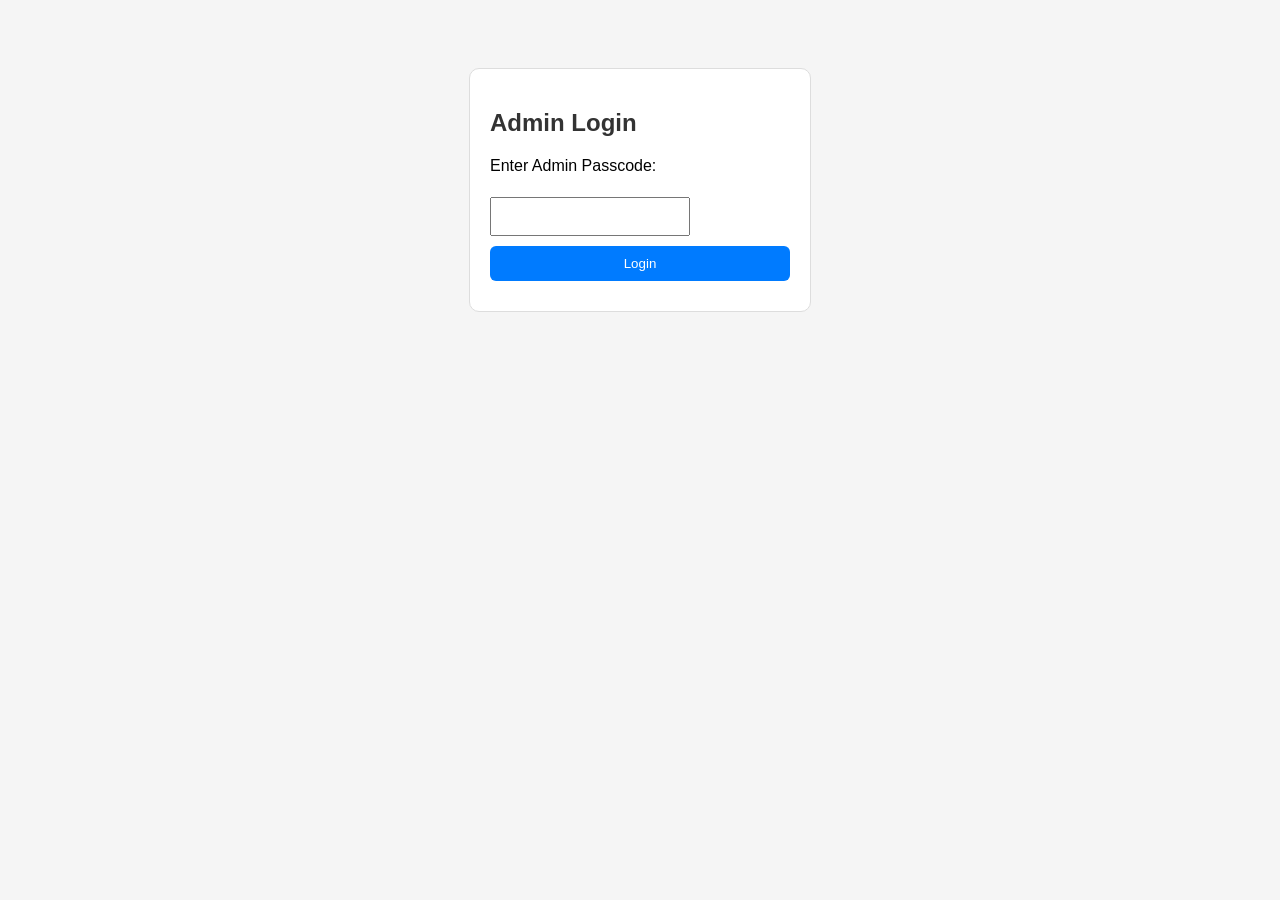
<file: admin.html>
<!DOCTYPE html>
<html lang="en">
<head>
  <meta charset="UTF-8">
  <title>TNF Admin</title>
  <link rel="stylesheet" href="styles.css">
</head>

<body>

  <!-- ADMIN LOGIN -->
  <div id="adminLoginScreen" style="padding:20px;">
    <h2>Admin Login</h2>
    <p>Enter Admin Passcode:</p>
    <input type="password" id="adminPasscode" maxlength="20" style="padding:10px;width:200px;">
    <button id="adminLoginBtn" class="adminBtn">Login</button>
    <div id="adminLoginStatus" style="margin-top:10px;color:red;"></div>
  </div>

  <!-- ADMIN CONTENT (HIDDEN UNTIL LOGIN) -->
  <div id="adminContent" style="display:none;">

    <h2>TNF Admin Page</h2>

    <h3>Security Tools</h3>
    <button id="generatePinsBtn" class="adminBtn">Generate PINs for All Players</button>

    <h3>Payments Log</h3>
    <div id="paymentsLog"></div>

    <h3>Upload Receipt</h3>
    <input type="text" id="receiptPlayer" placeholder="Player name">
    <input type="number" id="receiptAmount" placeholder="Amount">
    <input type="file" id="receiptFile" style="display:none;">
    <button id="chooseFileBtn" class="adminBtn">Choose File</button>
    <button id="uploadReceiptBtn" class="adminBtn">Upload Receipt</button>
    <div id="receiptStatus"></div>

    <h3>Release Slot</h3>
    <input type="text" id="releasePlayer" placeholder="Player name">
    <button id="releaseBtn" class="adminBtn">Release Player</button>
    <div id="releaseStatus"></div>

    <h3>Selected Teams</h3>
    <button id="publishSelectedBtn" class="adminBtn">Toggle Publish Selected Teams</button>
    <div id="selectedTeamsPreview"></div>

    <h3>Pending Goal/Assist Reports (Admin Approval)</h3>
    <div id="adminReportsArea" class="adminReportsBox"></div>
    <button id="approveReportBtn" class="adminBtn">Approve Selected Report</button>
    <button id="rejectReportBtn" class="adminBtn dangerBtn">Reject Selected Report</button>

  </div>

  <script src="scripts/common.js"></script>
  <script src="scripts/admin.js"></script>

</body>
</html>
</file>
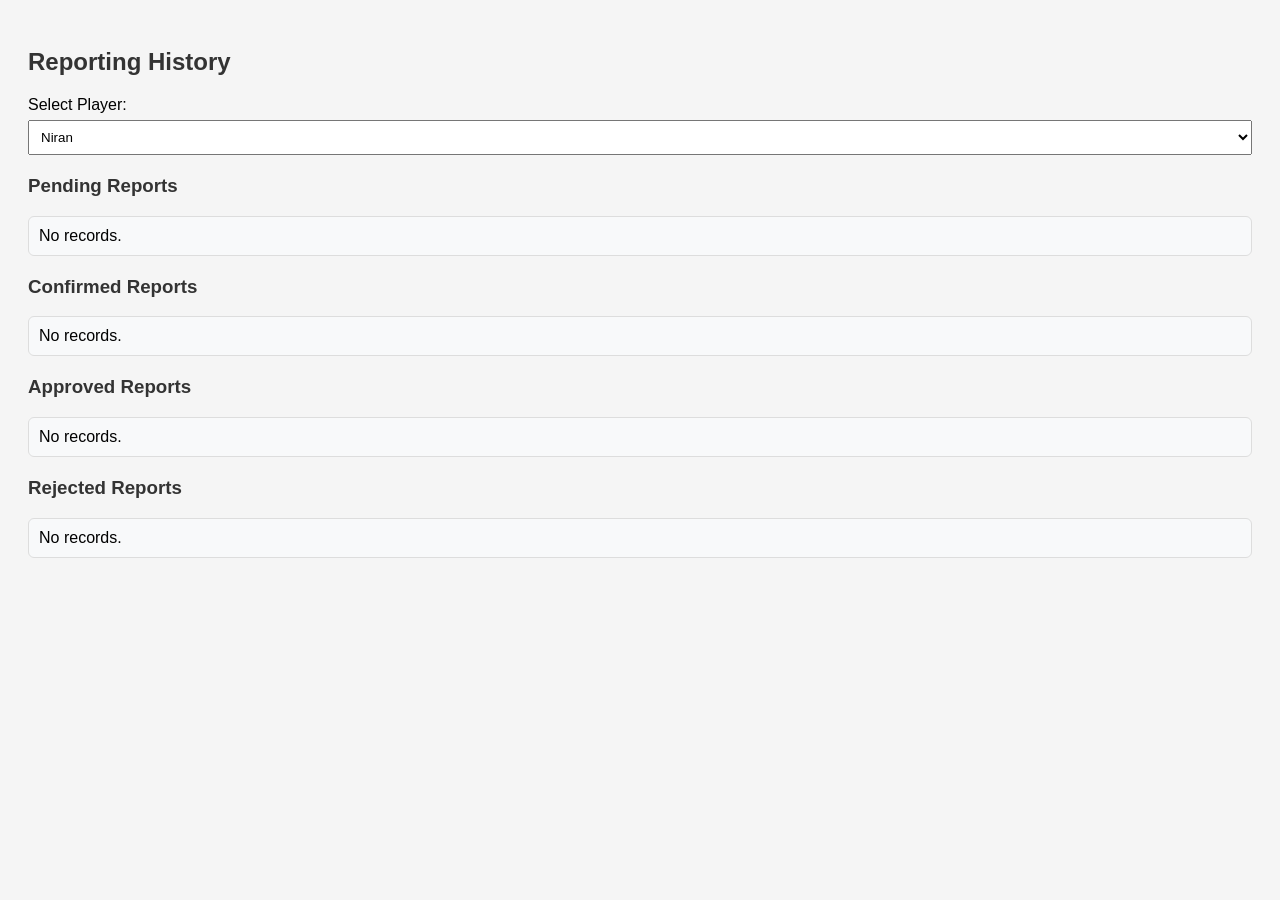
<file: report-history.html>
<!DOCTYPE html>
<html lang="en">
<head>
  <meta charset="UTF-8">
  <title>TNF Reporting History</title>
  <link rel="stylesheet" href="styles.css">
</head>

<body>

  <h2>Reporting History</h2>

  <div>
    <label>Select Player:</label>
    <select id="historyPlayerSelect"></select>
  </div>

  <h3>Pending Reports</h3>
  <div id="historyPending" class="historyBox"></div>

  <h3>Confirmed Reports</h3>
  <div id="historyConfirmed" class="historyBox"></div>

  <h3>Approved Reports</h3>
  <div id="historyApproved" class="historyBox"></div>

  <h3>Rejected Reports</h3>
  <div id="historyRejected" class="historyBox"></div>

  <script src="scripts/common.js"></script>
  <script src="scripts/report-history.js"></script>

</body>
</html>
</file>
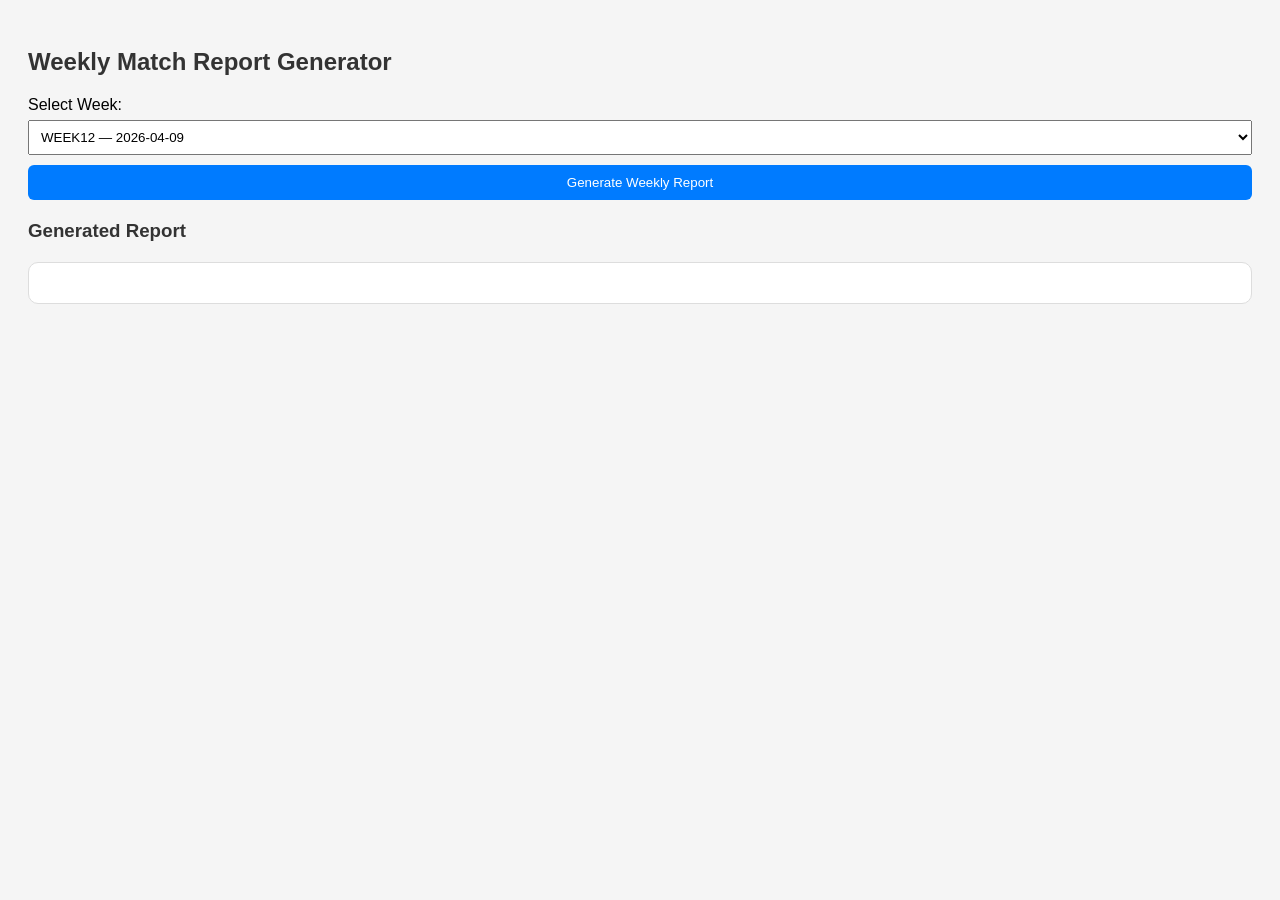
<file: weekly-report.html>
<!DOCTYPE html>
<html lang="en">
<head>
  <meta charset="UTF-8">
  <title>TNF Weekly Match Report</title>
  <link rel="stylesheet" href="styles.css">
</head>

<body>

  <h2>Weekly Match Report Generator</h2>

  <label>Select Week:</label>
  <select id="weekSelect"></select>

  <button id="generateReportBtn" class="adminBtn">Generate Weekly Report</button>

  <h3>Generated Report</h3>
  <div id="weeklyReportOutput" class="reportBox"></div>

  <script src="scripts/common.js"></script>
  <script src="scripts/weekly-report.js"></script>

</body>
</html>
</file>
<file: styles.css>
/* ===========================
   GLOBAL
=========================== */

body {
  font-family: Arial, sans-serif;
  padding: 20px;
  background: #f5f5f5;
}

h2, h3, h4 {
  margin-top: 20px;
  color: #333;
}

input, select {
  padding: 8px;
  margin-top: 6px;
  width: 100%;
  box-sizing: border-box;
}

/* ===========================
   BUTTONS
=========================== */

.adminBtn,
.reportBtn,
.submitBtn,
.closeBtn,
.confirmBtn {
  width: 100%;
  padding: 10px;
  margin-top: 10px;
  border: none;
  border-radius: 6px;
  cursor: pointer;
}

.adminBtn {
  background: #007bff;
  color: #fff;
}

.dangerBtn {
  background: #dc3545 !important;
  color: #fff;
}

.reportBtn {
  background: #007bff;
  color: #fff;
}

.submitBtn {
  background: #28a745;
  color: #fff;
}

.closeBtn {
  background: #dc3545;
  color: #fff;
}

.confirmBtn {
  background: #ffc107;
  color: #000;
  font-weight: bold;
}

/* ===========================
   MODALS
=========================== */

.modal {
  display: none;
  position: fixed;
  top: 0; left: 0;
  width: 100%; height: 100%;
  background: rgba(0,0,0,0.6);
  justify-content: center;
  align-items: center;
  z-index: 9999;
}

.modalContent {
  background: #fff;
  padding: 20px;
  width: 320px;
  border-radius: 10px;
  box-shadow: 0 0 10px #0003;
}

/* ===========================
   CONFIRMATION LIST
=========================== */

#confirmList div {
  padding: 8px;
  background: #f1f1f1;
  margin-bottom: 6px;
  border-radius: 6px;
}

.confirmActionBtn {
  padding: 6px 10px;
  margin-right: 6px;
  border: none;
  border-radius: 4px;
  cursor: pointer;
}

.confirmYes {
  background: #28a745;
  color: #fff;
}

.confirmNo {
  background: #dc3545;
  color: #fff;
}

/* ===========================
   ADMIN REPORTS
=========================== */

.adminReportsBox div {
  padding: 10px;
  background: #f8f9fa;
  margin-bottom: 8px;
  border-radius: 6px;
  border: 1px solid #ddd;
}

.adminReportsBox input[type="radio"] {
  margin-right: 8px;
}

/* ===========================
   WEEKLY REPORT
=========================== */

.reportBox {
  background: #fff;
  padding: 20px;
  border-radius: 10px;
  border: 1px solid #ddd;
  margin-top: 20px;
}

.reportBox h4 {
  margin-top: 20px;
  color: #007bff;
}

.reportBox ul {
  padding-left: 20px;
}

/* ===========================
   REPORT HISTORY
=========================== */

.historyBox {
  margin-bottom: 20px;
}

.historyBox div {
  padding: 10px;
  background: #f8f9fa;
  margin-bottom: 8px;
  border-radius: 6px;
  border: 1px solid #ddd;
}

.historyBox strong {
  color: #007bff;
}

/* ===========================
   ADMIN LOGIN SCREEN
=========================== */

#adminLoginScreen {
  background: #fff;
  padding: 20px;
  border-radius: 10px;
  border: 1px solid #ddd;
  max-width: 300px;
  margin: 40px auto;
}

#adminLoginStatus {
  margin-top: 10px;
  color: red;
}

/* ===========================
   PLAYER GRID
=========================== */

.playerGrid {
  display: grid;
  grid-template-columns: repeat(auto-fill, minmax(120px, 1fr));
  gap: 15px;
}

.playerCard {
  background: #fff;
  padding: 10px;
  border-radius: 10px;
  text-align: center;
  cursor: pointer;
  box-shadow: 0 0 5px #0002;
}

.playerPhoto {
  width: 100%;
  height: 100px;
  object-fit: cover;
  border-radius: 8px;
}

.playerName {
  margin-top: 8px;
  font-weight: bold;
}
</file>
